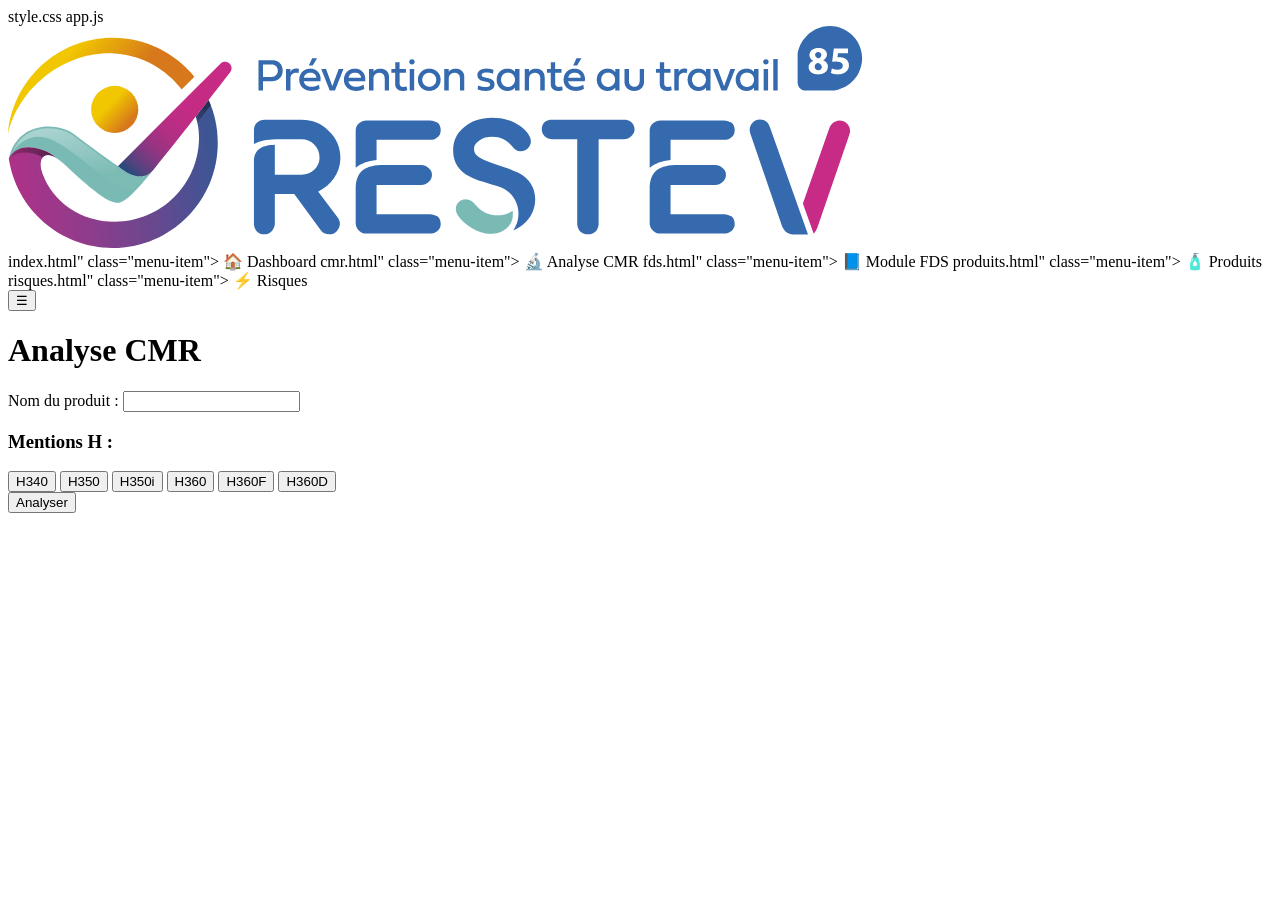
<file: cmr.html>
<!DOCTYPE html>
<html lang="fr">
<head>
    <meta charset="UTF-8">
    <title>Analyse CMR – RESTEV</title>
    <meta name="viewport" content="width=device-width, initial-scale=1.0">
    style.css
    app.js
</head>

<body>

<nav class="sidebar">
    <div class="logo-box">
        <img src="logo.png" class="logo">
    </div>

    index.html" class="menu-item">
        <span class="icon">🏠</span> Dashboard
    </a>

    cmr.html" class="menu-item">
        <span class="icon">🔬</span> Analyse CMR
    </a>

    fds.html" class="menu-item">
        <span class="icon">📘</span> Module FDS
    </a>

    produits.html" class="menu-item">
        <span class="icon">🧴</span> Produits
    </a>

    risques.html" class="menu-item">
        <span class="icon">⚡</span> Risques
    </a>
</nav>
<header class="header-box">
    <button class="hamburger" onclick="toggleMenu()">☰</button>
    <h1>Analyse CMR</h1>
</header>

<div class="main-content">
<div class="card">

    <label>Nom du produit :</label>
    <input type="text" id="produit">

    <h3>Mentions H :</h3>

    <div class="h-grid">
        <button class="h-btn" data-code="H340" onclick="toggleH('H340')">H340</button>
        <button class="h-btn" data-code="H350" onclick="toggleH('H350')">H350</button>
        <button class="h-btn" data-code="H350i" onclick="toggleH('H350i')">H350i</button>
        <button class="h-btn" data-code="H360" onclick="toggleH('H360')">H360</button>
        <button class="h-btn" data-code="H360F" onclick="toggleH('H360F')">H360F</button>
        <button class="h-btn" data-code="H360D" onclick="toggleH('H360D')">H360D</button>
    </div>

    <button class="analyze-btn" onclick="analyze()">Analyser</button>

    <div id="result"></div>

</div>
</div>

</body>
</html>
</file>
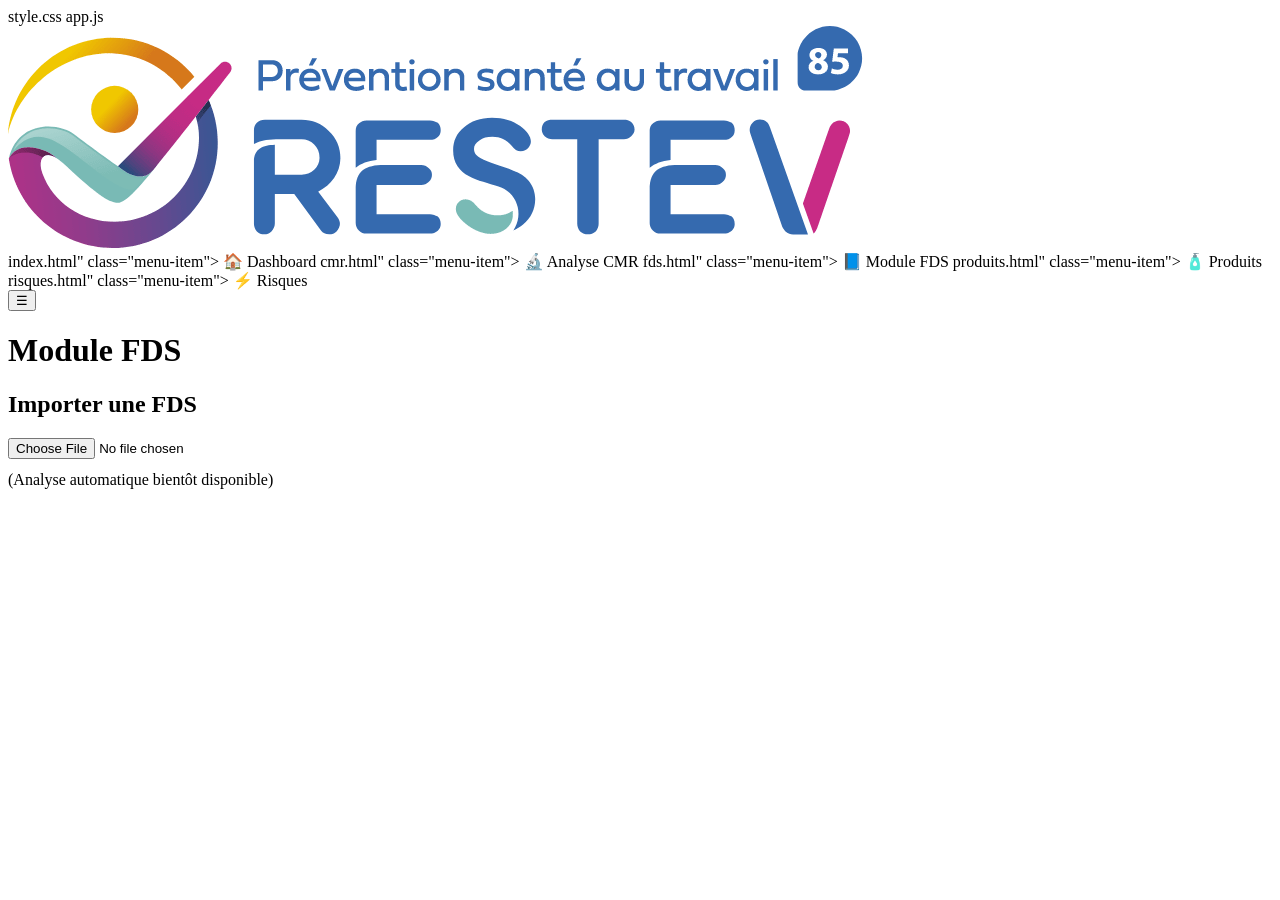
<file: fds.html>
<!DOCTYPE html>
<html lang="fr">
<head>
    <meta charset="UTF-8">
    <title>Module FDS – RESTEV</title>
    style.css
    app.js
</head>

<body>

<nav class="sidebar">
    <div class="logo-box">
        <img src="logo.png" class="logo">
    </div>

    index.html" class="menu-item">
        <span class="icon">🏠</span> Dashboard
    </a>

    cmr.html" class="menu-item">
        <span class="icon">🔬</span> Analyse CMR
    </a>

    fds.html" class="menu-item">
        <span class="icon">📘</span> Module FDS
    </a>

    produits.html" class="menu-item">
        <span class="icon">🧴</span> Produits
    </a>

    risques.html" class="menu-item">
        <span class="icon">⚡</span> Risques
    </a>
</nav>

<header class="header-box">
    <button class="hamburger" onclick="toggleMenu()">☰</button>
    <h1>Module FDS</h1>
</header>

<div class="main-content">
<div class="card">

    <h2>Importer une FDS</h2>
    <input type="file">

    <p style="margin-top:12px;">(Analyse automatique bientôt disponible)</p>

</div>
</div>

</body>
</html>
</file>
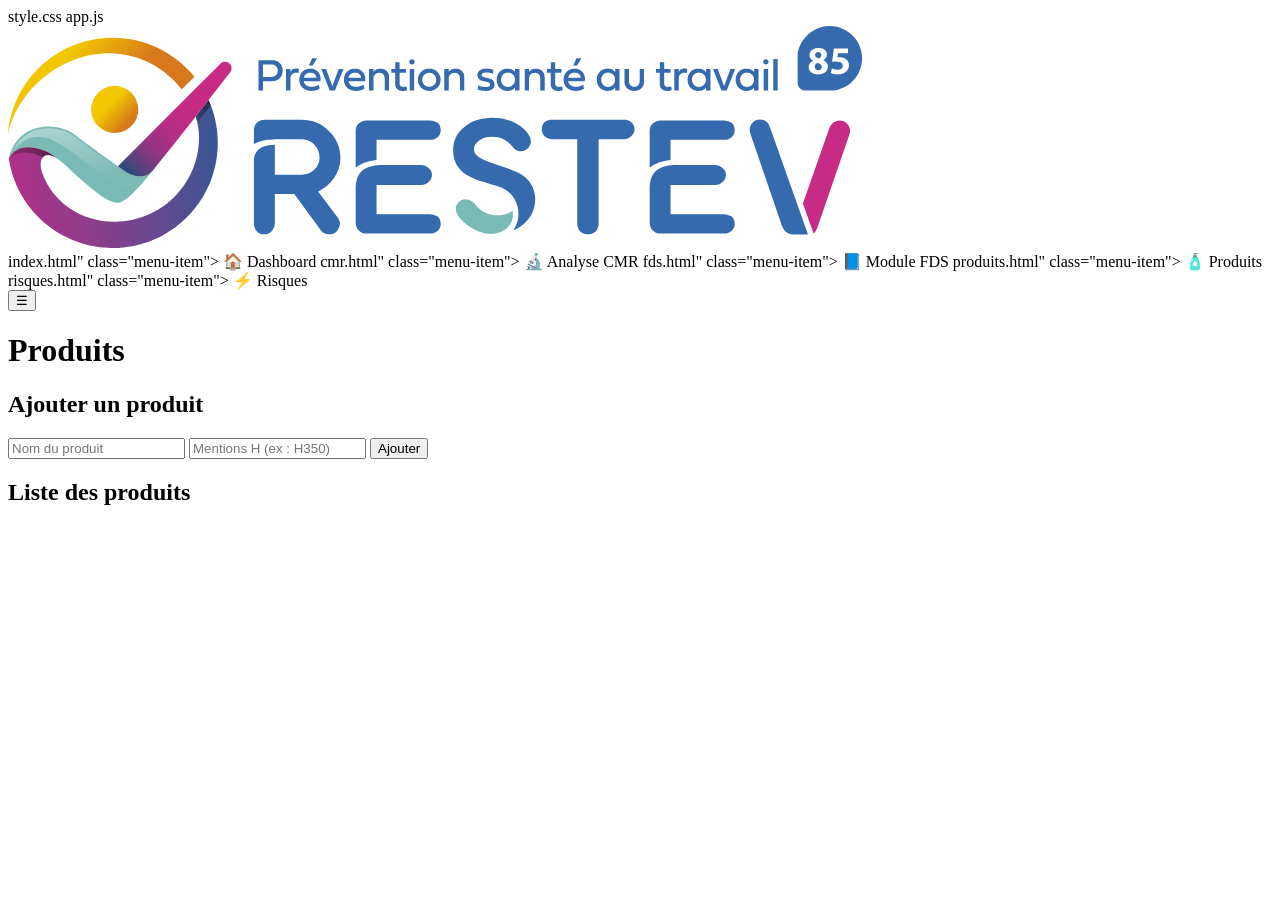
<file: produits.html>
<!DOCTYPE html>
<html lang="fr">
<head>
    <meta charset="UTF-8">
    <title>Produits – RESTEV</title>
    style.css
    app.js
</head>

<body>

<nav class="sidebar">
    <div class="logo-box">
        <img src="logo.png" class="logo">
    </div>

    index.html" class="menu-item">
        <span class="icon">🏠</span> Dashboard
    </a>

    cmr.html" class="menu-item">
        <span class="icon">🔬</span> Analyse CMR
    </a>

    fds.html" class="menu-item">
        <span class="icon">📘</span> Module FDS
    </a>

    produits.html" class="menu-item">
        <span class="icon">🧴</span> Produits
    </a>

    risques.html" class="menu-item">
        <span class="icon">⚡</span> Risques
    </a>
</nav>

<header class="header-box">
    <button class="hamburger" onclick="toggleMenu()">☰</button>
    <h1>Produits</h1>
</header>

<div class="main-content">
<div class="card">

    <h2>Ajouter un produit</h2>

    <input type="text" id="prodName" placeholder="Nom du produit">
    <input type="text" id="prodH" placeholder="Mentions H (ex : H350)">

    <button class="analyze-btn" onclick="addProduct()">Ajouter</button>

    <h2>Liste des produits</h2>
    <ul id="product-list"></ul>

</div>
</div>

</body>
</html>
</file>
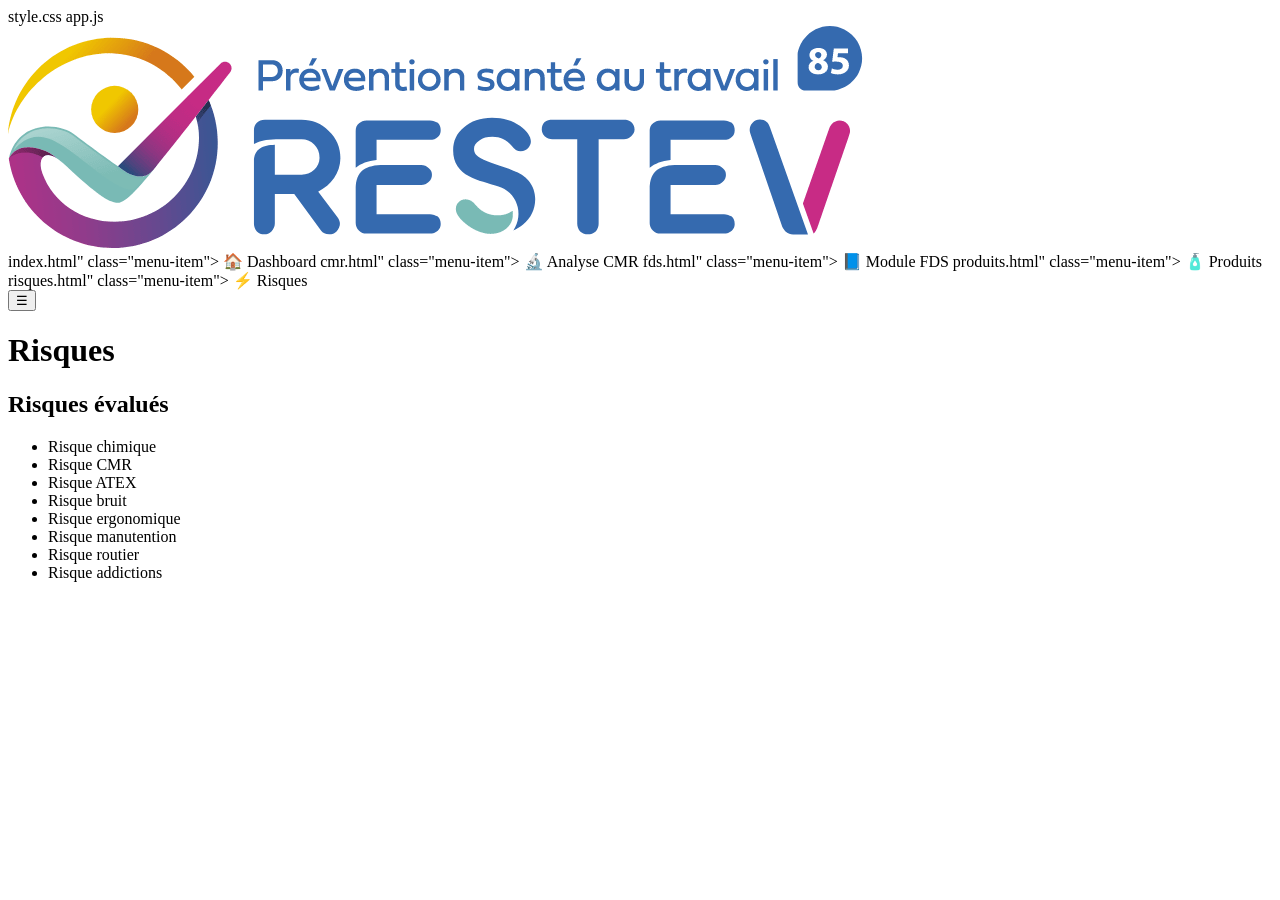
<file: risques.html>
<!DOCTYPE html>
<html lang="fr">
<head>
    <meta charset="UTF-8">
    <title>Risques – RESTEV</title>
    style.css
    app.js
</head>

<body>

<nav class="sidebar">
    <div class="logo-box">
        <img src="logo.png" class="logo">
    </div>

    index.html" class="menu-item">
        <span class="icon">🏠</span> Dashboard
    </a>

    cmr.html" class="menu-item">
        <span class="icon">🔬</span> Analyse CMR
    </a>

    fds.html" class="menu-item">
        <span class="icon">📘</span> Module FDS
    </a>

    produits.html" class="menu-item">
        <span class="icon">🧴</span> Produits
    </a>

    risques.html" class="menu-item">
        <span class="icon">⚡</span> Risques
    </a>
</nav>

<header class="header-box">
    <button class="hamburger" onclick="toggleMenu()">☰</button>
    <h1>Risques</h1>
</header>

<div class="main-content">
<div class="card">

    <h2>Risques évalués</h2>

    <ul>
        <li>Risque chimique</li>
        <li>Risque CMR</li>
        <li>Risque ATEX</li>
        <li>Risque bruit</li>
        <li>Risque ergonomique</li>
        <li>Risque manutention</li>
        <li>Risque routier</li>
        <li>Risque addictions</li>
    </ul>

</div>
</div>

</body>
</html>
</file>
